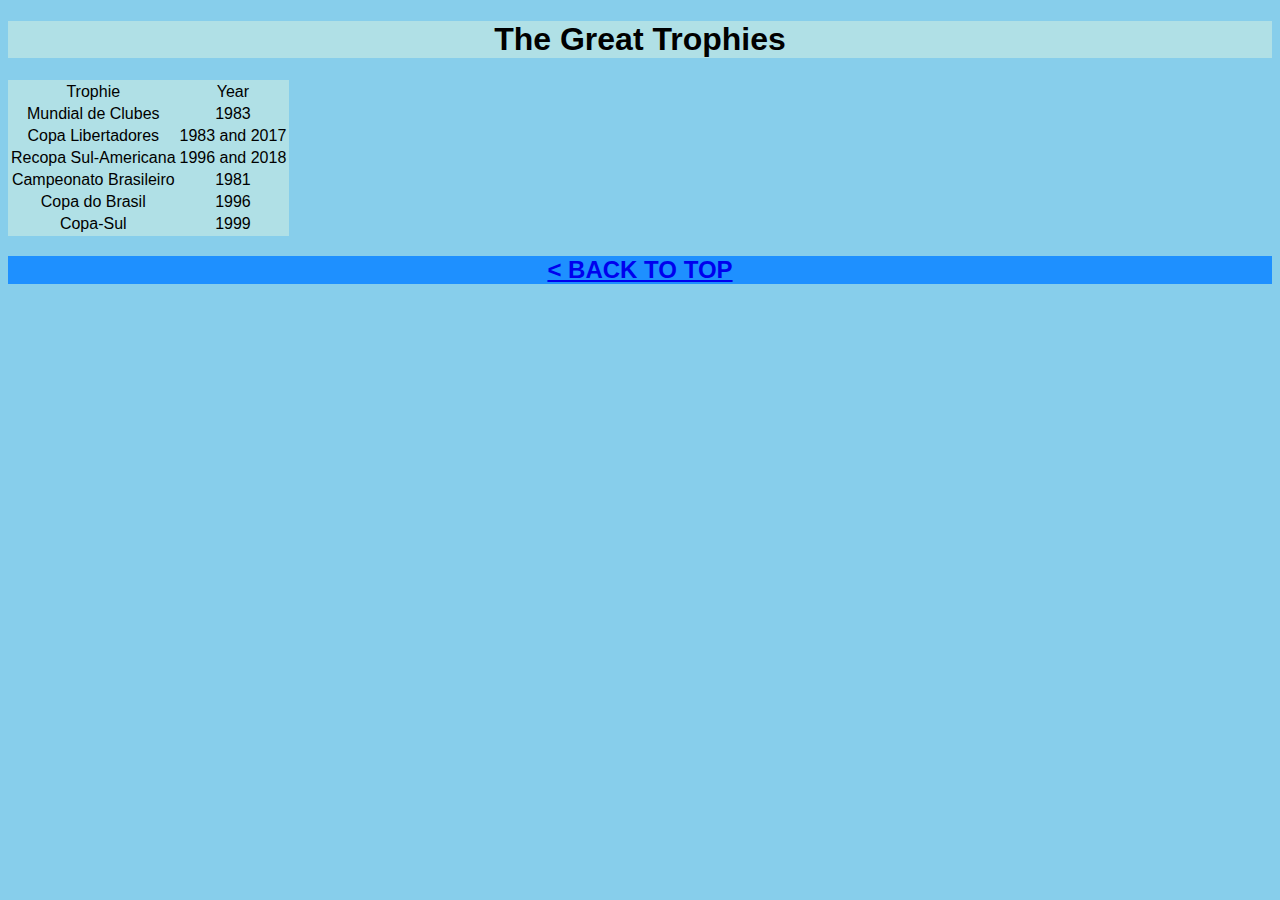
<file: trophies.html>
<!DOCTYPE html> 
<head>
    <title>Trophies</title>
    <link rel="stylesheet" type="text/css" href="css.css">
</head>
<style>
table{ 
    font-family: Arial, Helvetica, sans-serif;
    align-content: center;
}
h2{
    font-family: Arial, Helvetica, sans-serif;
    text-align: center;
}

</style>
    <div style="background-color: #B0E0E6;">
<h1> The Great Trophies </h1>
</div>
<p> <table style="background-color: #B0E0E6;" >
 <tr>
 <td>Trophie</td>
  <td>Year</td>
 </tr>
<tr>
<td>Mundial de Clubes</td>
<td>1983</td>
 </tr>
 <tr>
    <td>Copa Libertadores</td>
    <td>1983 and 2017</td>
 </tr>
 <tr>
    <td>Recopa Sul-Americana</td>
    <td>1996 and 2018</td>
 </tr>
<tr>
    <td>Campeonato Brasileiro</td>
    <td>1981</td>
</tr>
<tr>
<td>Copa do Brasil</td>
<td>1996</td>
</tr>
<tr>
    <td>Copa-Sul</td>
    <td>1999</td>
</tr>
</table>
</p>
<h2>
<div style="background-color: dodgerblue;">
<a href="index.html"> < BACK TO TOP </a> 
</h2>
</div>
</html>
</file>
<file: css.css>
body{ background-color: #87CEEB;
    background-color:#87CEEB;
}
h1{ font-family: Arial, Helvetica, sans-serif;
    text-align: center;
}
p{
    font-family: Arial, Helvetica, sans-serif;
    text-align: center;
}
table{ 
    text-align: center;
}
</file>
